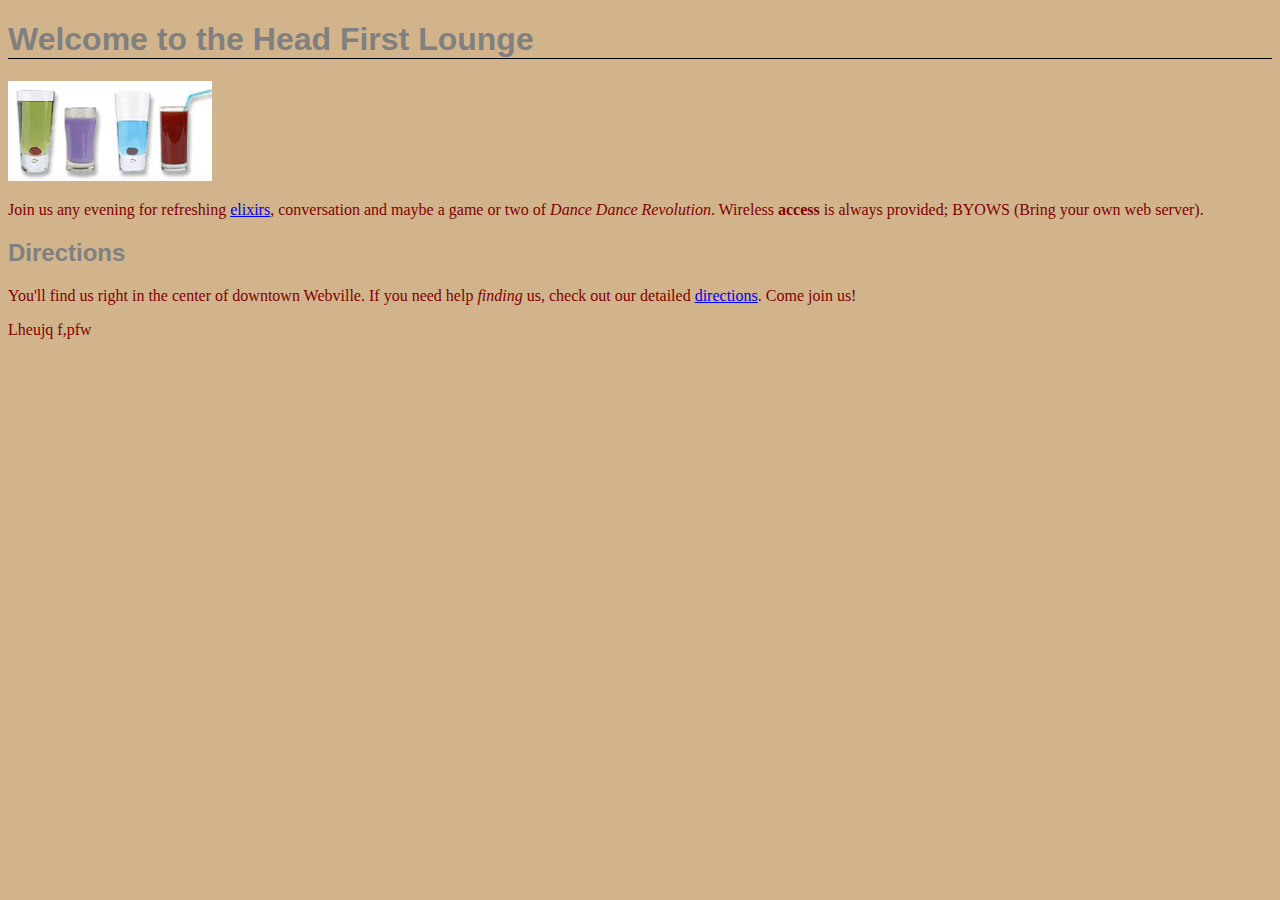
<file: index.html>
<!DOCTYPE html>
<html>
  <head>
    <title>Head First Lounge</title>
    <meta charset="utf-8">
    <link rel="stylesheet" type="text/css" href="lounge.css">
  </head>
  <body>
    <h1>Welcome to the Head First Lounge</h1>
    <img src="images/drinks.gif">
    <p>
       Join us any evening for refreshing <a href="beverages/elixir.html">elixirs</a>,
       conversation and maybe a game or two of 
       <em>Dance Dance Revolution</em>.
       Wireless <strong>access</strong> is always provided;  
       BYOWS (Bring your own web server).
    </p>
    <h2>Directions</h2>
    <p>
      You'll find us right in the center of downtown Webville.   
      If you need help <em>finding</em> us, check out our detailed <a href="about/directions.html">directions</a>.
      Come join us!
    </p>
    <p>Lheujq f,pfw</p>
  </body>
</html>
</file>
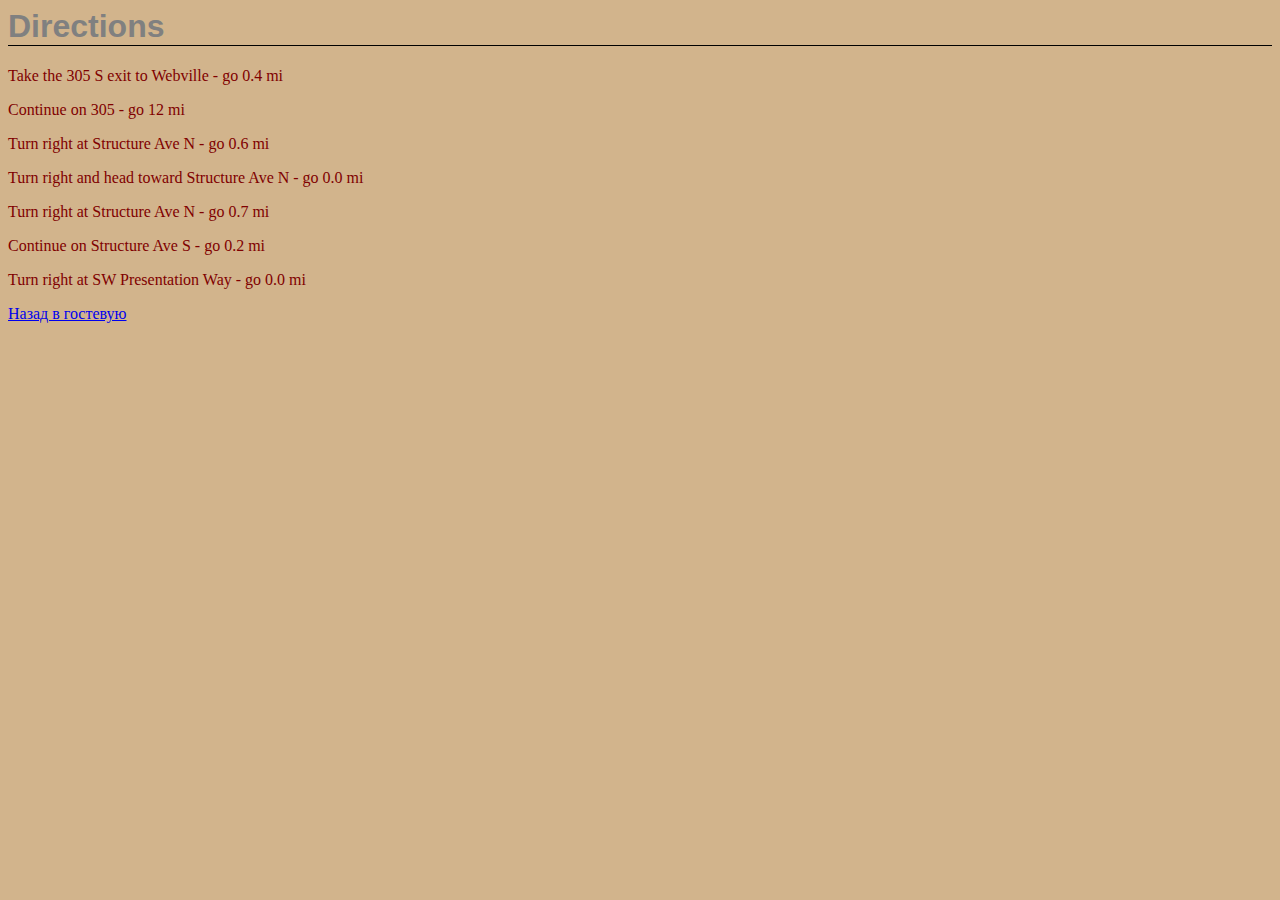
<file: about/directions.html>
<html>
  <head>
    <title>Head First Lounge Directions</title>
    <link rel="stylesheet" type="text/css" href="../lounge.css">
  </head>
  <body>
    <h1>Directions</h1>
    <p>Take the 305 S exit to Webville - go 0.4 mi</p>
    <p>Continue on 305 - go 12 mi</p>
    <p>Turn right at Structure Ave N - go 0.6 mi</p>
    <p>Turn right and head toward Structure Ave N - go 0.0 mi</p>
    <p>Turn right at Structure Ave N - go 0.7 mi</p>
    <p>Continue on Structure Ave S - go 0.2 mi</p>
    <p>Turn right at SW Presentation Way - go 0.0 mi</p>
    <p>
<a href="../index.html">Назад в гостевую</a>
</p>
  </body>
</html>
</file>
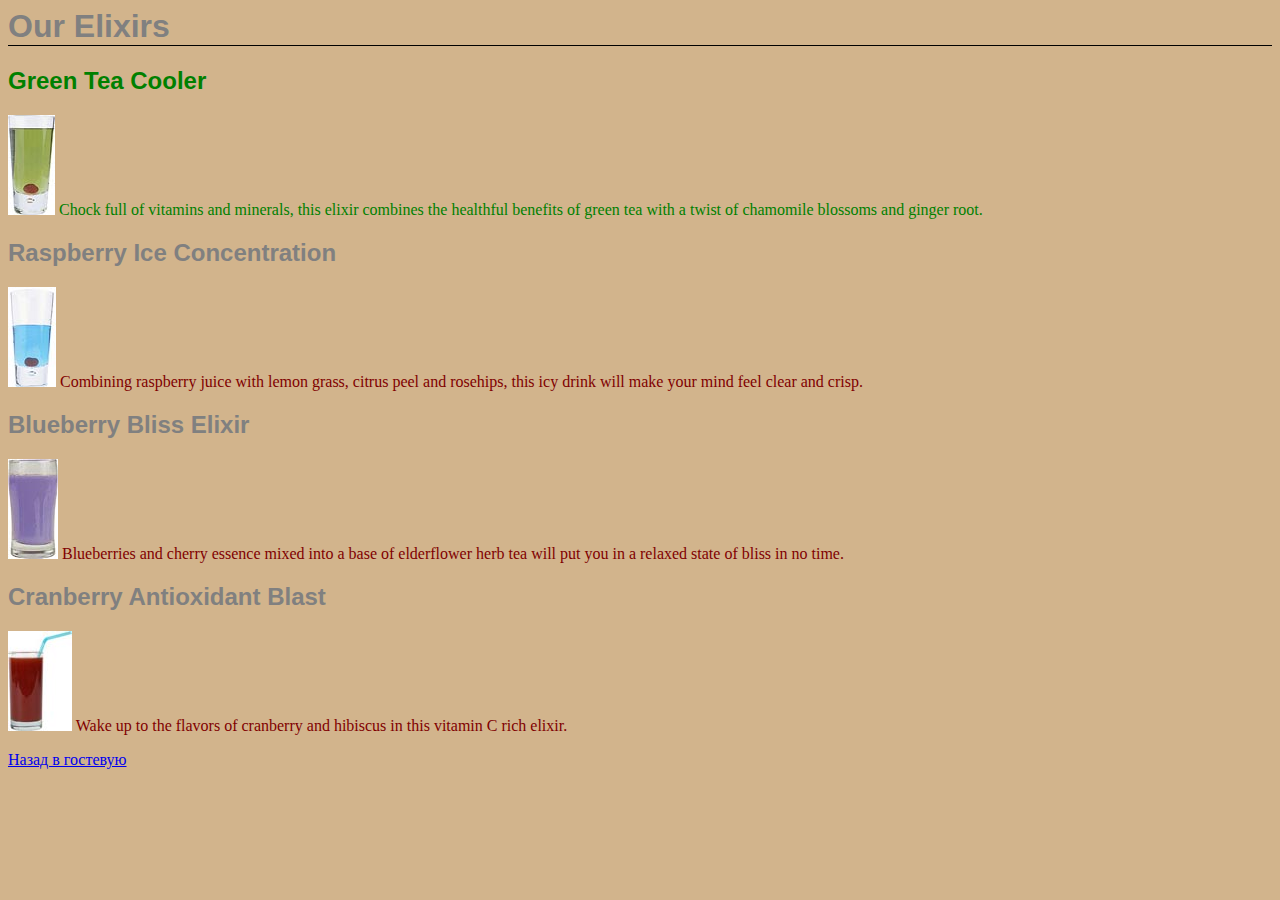
<file: beverages/elixir.html>
<html>
  <head>
    <title>Head First Lounge Elixirs</title>
    <link rel="stylesheet" type="text/css" href="../lounge.css">
  </head>
  <body>
    <h1>Our Elixirs</h1>

    <h2 class="greentea">Green Tea Cooler</h2>
    <p class="greentea">
      <img src="../images/green.jpg">
      Chock full of vitamins and minerals, this elixir
      combines the healthful benefits of green tea with
      a twist of chamomile blossoms and ginger root.
    </p>
    <h2>Raspberry Ice Concentration</h2>
    <p>
      <img src="../images/lightblue.jpg">
      Combining raspberry juice with lemon grass,
      citrus peel and rosehips, this icy drink
      will make your mind feel clear and crisp.
    </p>
    <h2>Blueberry Bliss Elixir</h2>
    <p>
      <img src="../images/blue.jpg">
      Blueberries and cherry essence mixed into a base
      of elderflower herb tea will put you in a relaxed
      state of bliss in no time.
    </p>
    <h2>Cranberry Antioxidant Blast</h2>
    <p>
      <img src="../images/red.jpg">
      Wake up to the flavors of cranberry and hibiscus
      in this vitamin C rich elixir.
    </p>
    <p>
<a href="../index.html">Назад в гостевую</a>
</p>
  </body>
</html>
</file>
<file: lounge.css>
body {
background-color: #d2b48c;	
}
.greentea {
	color: green;
}
h1, h2 {
font-family: sans-serif;
color: gray;
}
h1 {
border-bottom: 1px solid black;
}
p {
color: maroon;
}
</file>
